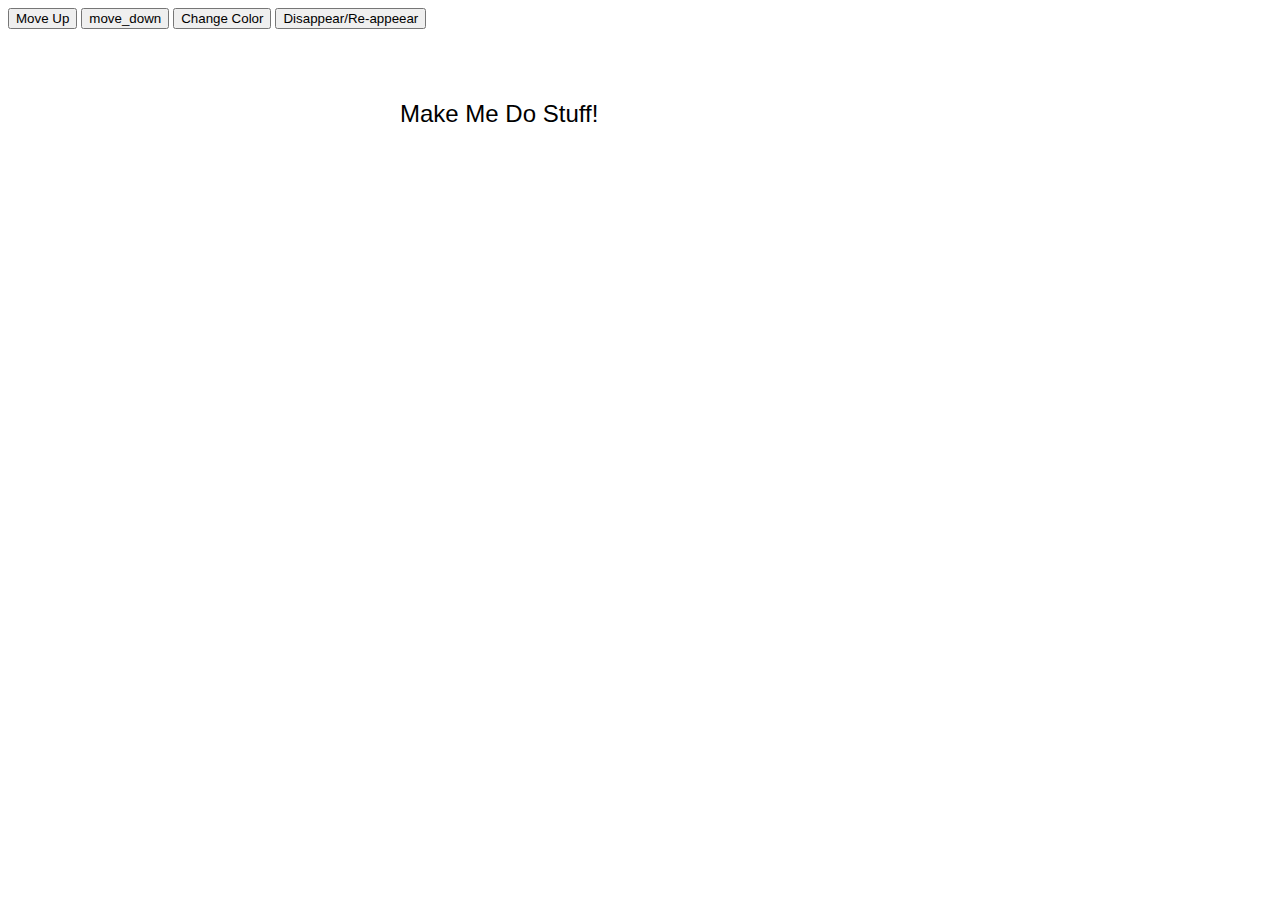
<file: 第一章/index.html>
<!DOCTYPE html>
<html>
<head>
<meta charset="utf-8">
<meta http-equiv="X-UA-Compatible" content="IE=edge,chrome=1">
<title>Examples</title>
<meta name="description" content="">
<meta name="keywords" content="">
<link href="" rel="stylesheet">
</head>
<style>
	#change_me{
		position: absolute;
		top: 100px;
		left: 400px;
		font: 24px arial;
	}
	#move_up #move_down #color #disappear{
		padding: 5px;
	}
</style>
<script src="scripts/jquery-1.6.2.min.js"></script>
<body>
    <button id="move_up">Move Up</button>
    <button id="move_down">move_down</button>
    <button id="color">Change Color</button>
    <button id="disappear">Disappear/Re-appeear</button>

    <div id="change_me">Make Me Do Stuff!</div>
    <script>
    	$(document).ready(function(){
    		$("#move_up").click(function(){
    			$("#change_me").animate({top:30},200);
    		});
    		$("#move_down").click(function(){
    			$("#change_me").animate({top:500},2000);
    		});
    		$("#color").click(function(){
    			$("#change_me").css("color","purple");
    		});
    		$("#disappear").click(function(){
    			$("#change_me").toggle("slow");
    		});
    	});
    </script>
</body>

</html>
</file>
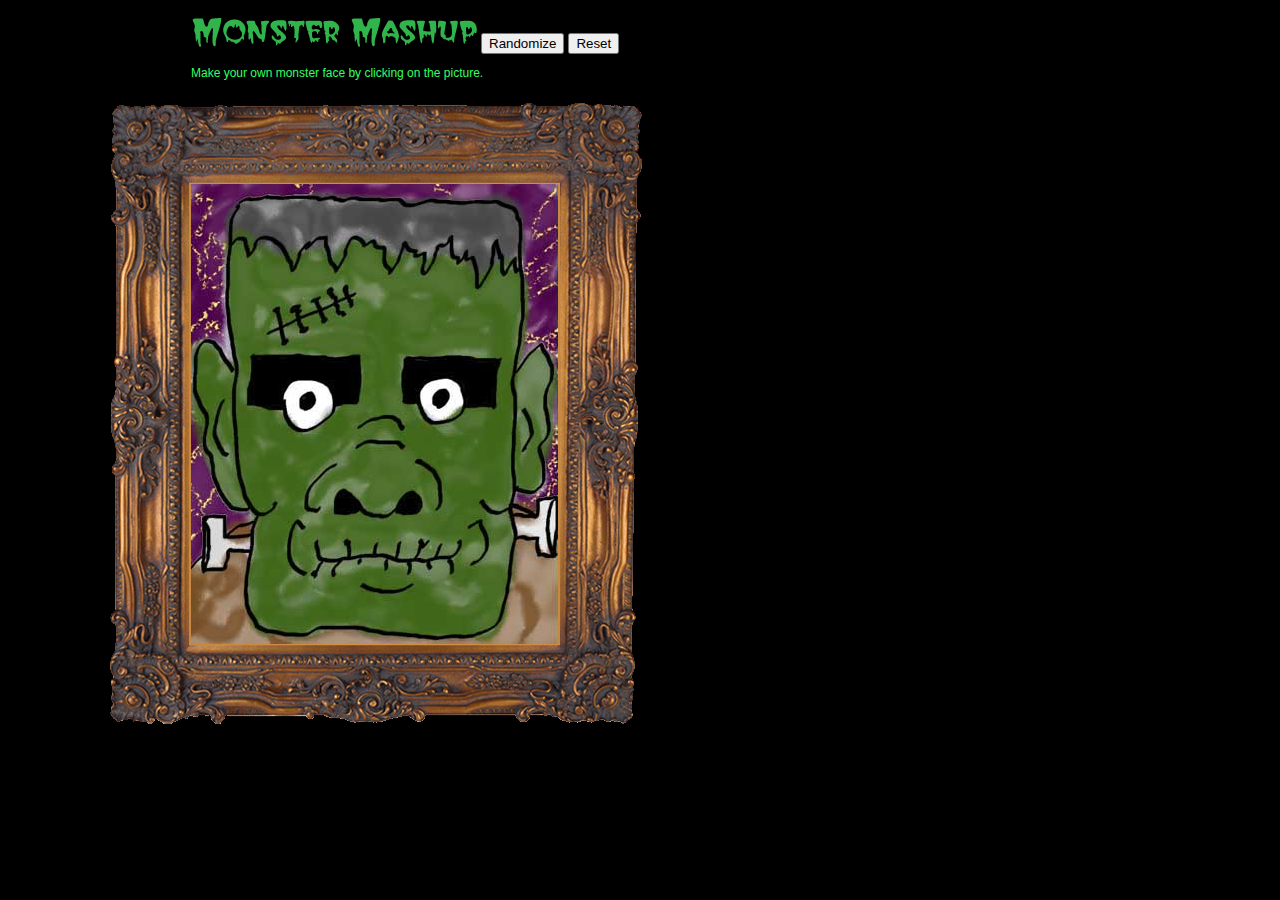
<file: 第七章/index.html>
<!DOCTYPE html>
<html>
	<head>
		<title>Monster Mash</title>
		<link href="styles/my_style.css" rel="stylesheet">
	</head>
	<body>
		<header id="top">
			<img src="images/Monster_Mashup.png" />
			<button id="btnRandom">Randomize</button>
			<button id="btnReset">Reset</button>
			<p>Make your own monster face by clicking on the picture.</p>
		</header>
		<div id="container">
			<img class="lightning" id="lightning1" src='images/lightning-01.jpg' />
			<img class="lightning" id="lightning2" src='images/lightning-02.jpg' />
			<img class="lightning" id="lightning3" src='images/lightning-03.jpg' />
			<div id="frame">
				<div id="pic_box">
					<div id="head" class="face"><img src="images/headsstrip.jpg"></div>
					<div id="eyes" class="face"><img src="images/eyesstrip.jpg"></div>
					<div id="nose" class="face"><img src="images/nosesstrip.jpg"></div>
					<div id="mouth" class="face"><img src="images/mouthsstrip.jpg"></div>
				</div>
			</div>
		</div>
		<script type="text/javascript" src="scripts/jquery-1.6.2.min.js"></script>
		<script type="text/javascript" src="scripts/my_scripts.js"></script>
	</body>
</html>
</file>
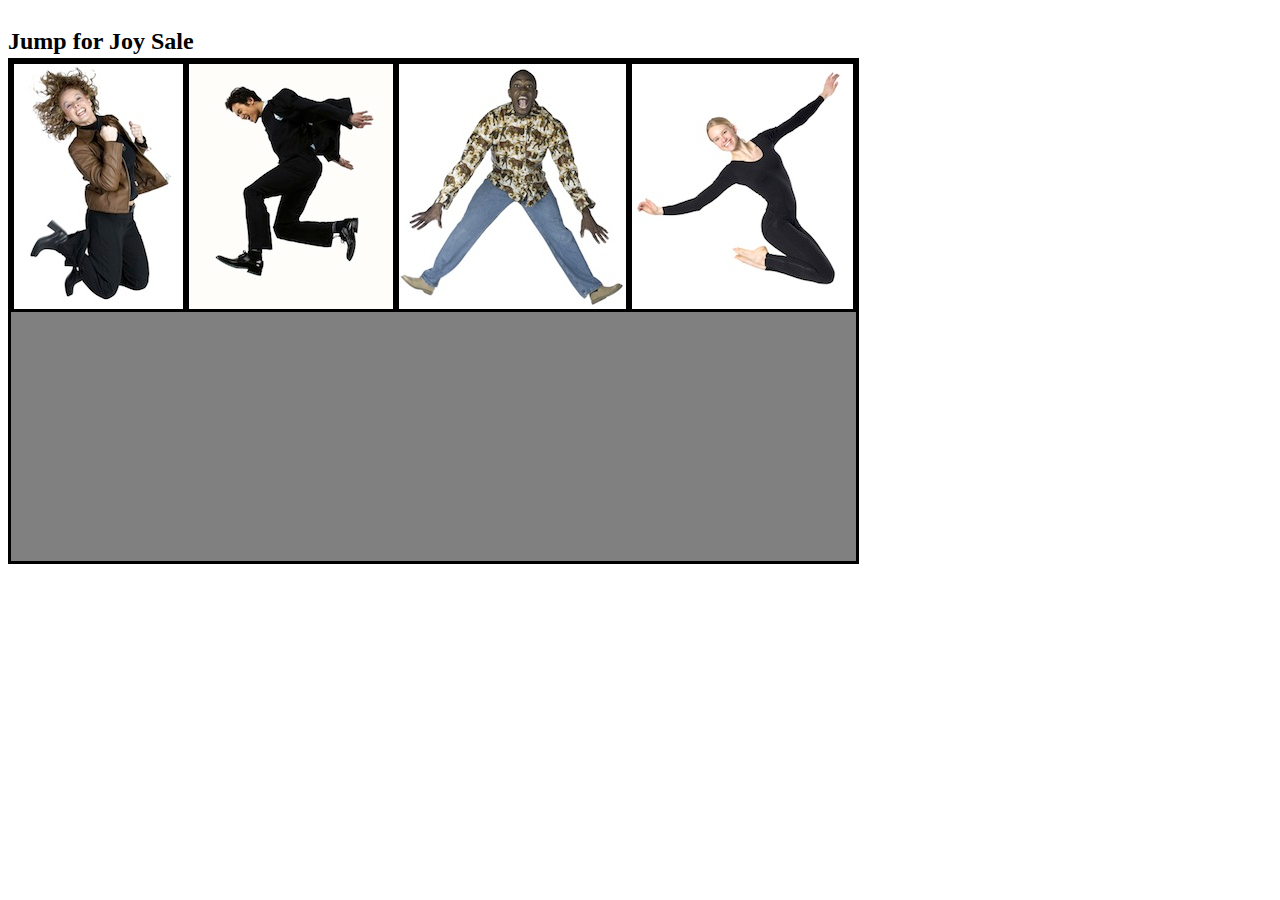
<file: 第三章/index.html>
<!DOCTYPE html>
<html>
	<head> 
		<title>Jump for Joy</title> 
		<link href="styles/my_style.css" rel="stylesheet" >
	</head> 
	<body> 
		<div id="header">
			<h2>Jump for Joy Sale</h2>
		</div>
		<div id="main">
			<div class="guess_box"><img src="images/jump1.jpg"/></div>
			<div class="guess_box"><img src="images/jump2.jpg"/></div>
			<div class="guess_box"><img src="images/jump3.jpg"/></div>
			<div class="guess_box"><img src="images/jump4.jpg"/></div>
			<span id="result"></span>
		</div>
		<script src="scripts/jquery-1.6.2.min.js"></script>
		<script src="scripts/my_scripts.js"></script>
	</body>
</html>
</file>
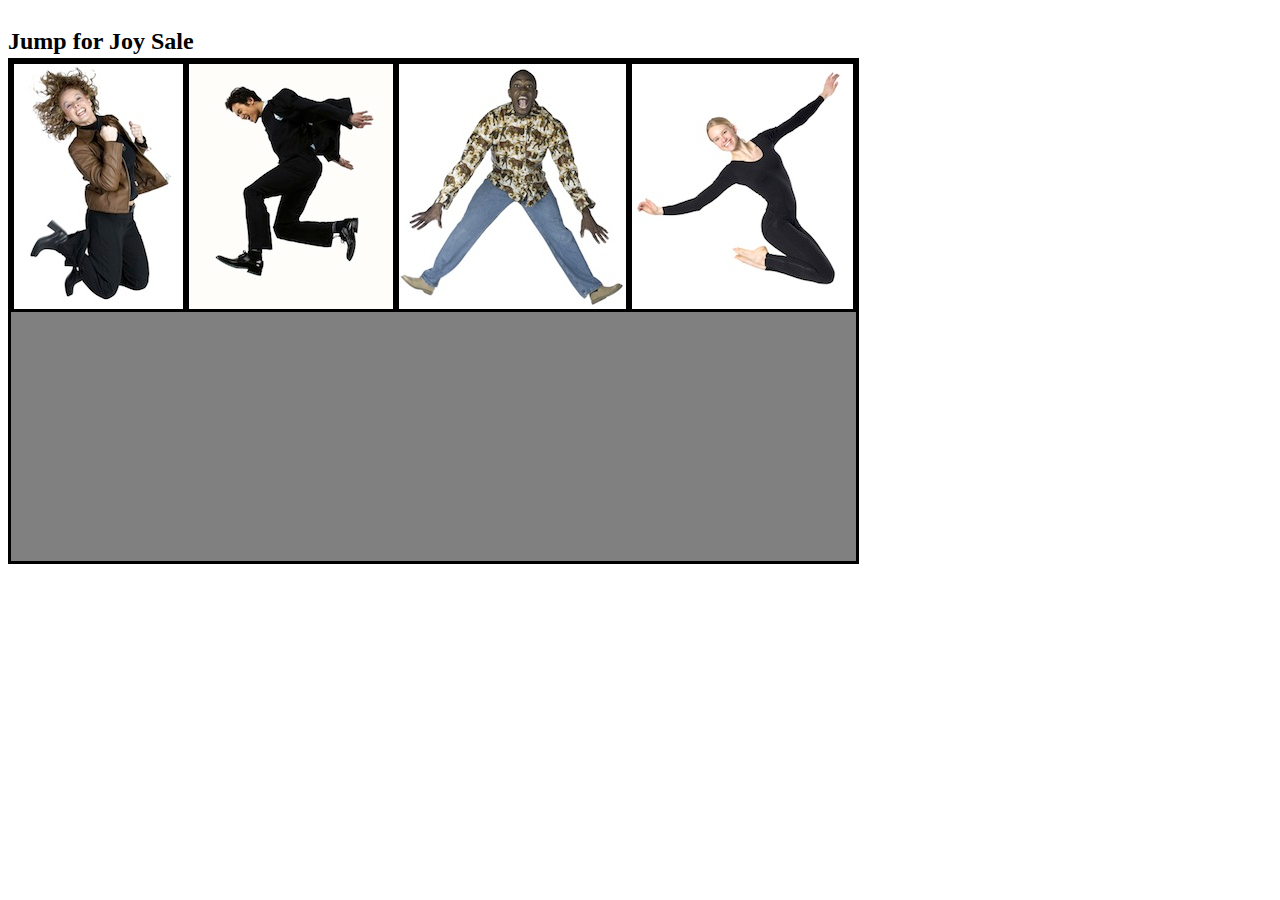
<file: 第二章/index.html>
<!DOCTYPE html>
<html>
	<head> 
		<title>Jump for Joy</title> 
		<link href="styles/my_style.css" rel="stylesheet">
	</head> 
	<body> 
		<div id="header">
			<h2>Jump for Joy Sale</h2>
		</div>
		<div id="main">
			<div class="guess_box"><img src="images/jump1.jpg"/></div>
			<div class="guess_box"><img src="images/jump2.jpg"/></div>
			<div class="guess_box"><img src="images/jump3.jpg"/></div>
			<div class="guess_box"><img src="images/jump4.jpg"/></div>
		</div>
		<script src="scripts/jquery-1.6.2.min.js"></script>
		<script>
			$(document).ready(function() {//保证页面可以交互
				$(".guess_box").click(function() {//点击事件
					$(".guess_box p").remove();//点击的时候删除上一个P标签
					var discount=Math.floor(Math.random()*5)+5;
					var discount_msg="<p>Your Disount is"+discount+"%</p>"
					alert("discount");
					$(this).append(discount_msg);
				});
			});
		</script>
	</body>
</html>
</file>
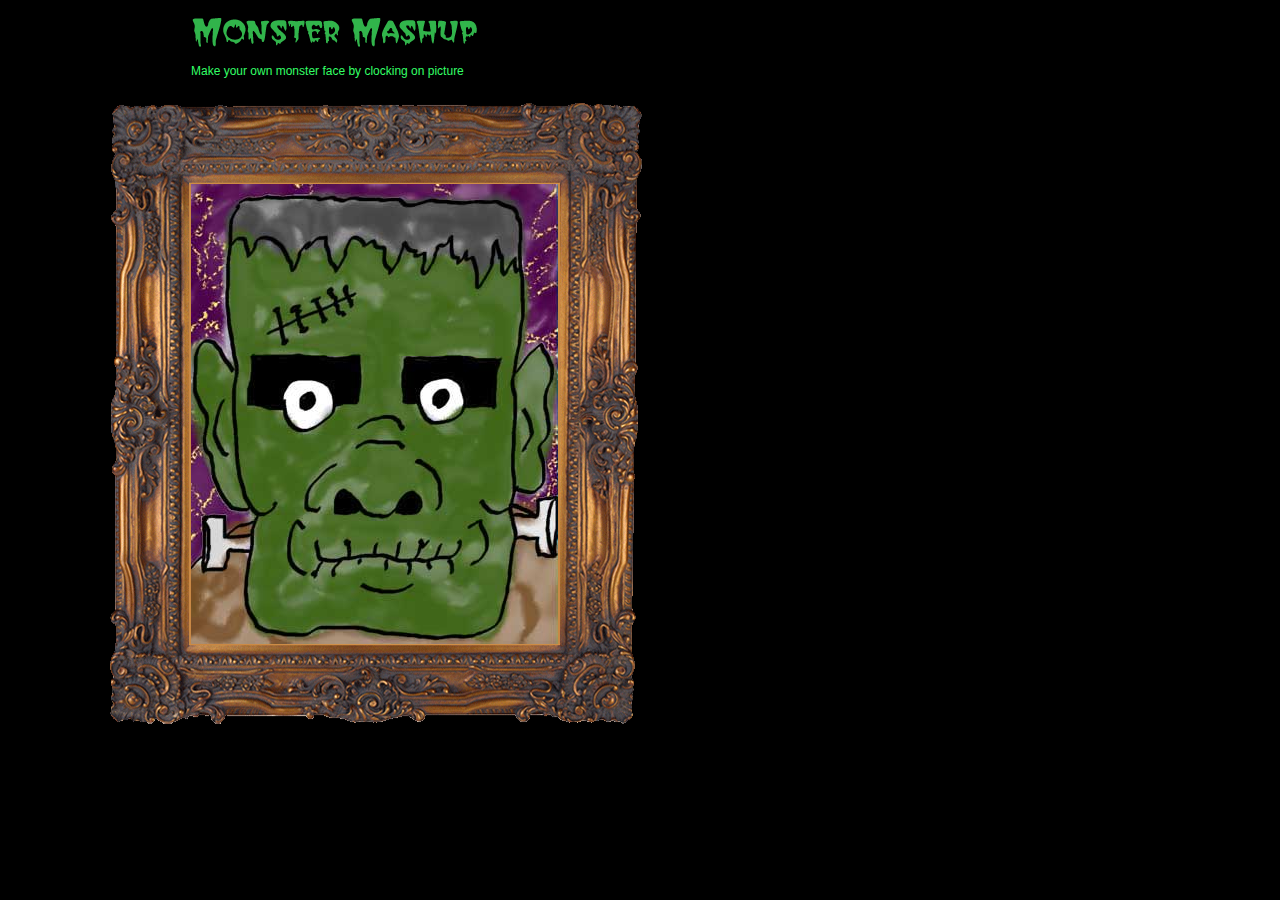
<file: 第五章/index.html>
<!DOCTYPE html>
<html>
	<head>
		<title></title> 
		<link type="text/css" href="styles/my_style.css" rel="stylesheet" />
	</head>
	<body> 
		<header id="top"><img src="images/Monster_Mashup.png" alt="">
		<p>Make your own monster face by clocking on picture</p>
		</header>
		<div id="container">
			<img src="images/lightning-01.jpg" alt="" class="lightning" id="lightning1">
			<img src="images/lightning-02.jpg" alt="" class="lightning" id="lightning2">
			<img src="images/lightning-03.jpg" alt="" class="lightning" id="lightning3">
		<div id="frame">
			<div id="pic_box">
				<div id="head" class="face"><img src="images/headsstrip.jpg" alt=""></div>
				<div id="eyes" class="face"><img src="images/eyesstrip.jpg" alt=""></div>
				<div id="nose" class="face"><img src="images/nosesstrip.jpg" alt=""></div>
				<div id="mouth" class="face"><img src="images/mouthsstrip.jpg" alt=""></div>
			</div>
		</div>
	</div>
		<script src="scripts/jquery-1.6.2.min.js"></script>
		<script src="scripts/my_scripts.js"></script>
	</body>
</html>
</file>
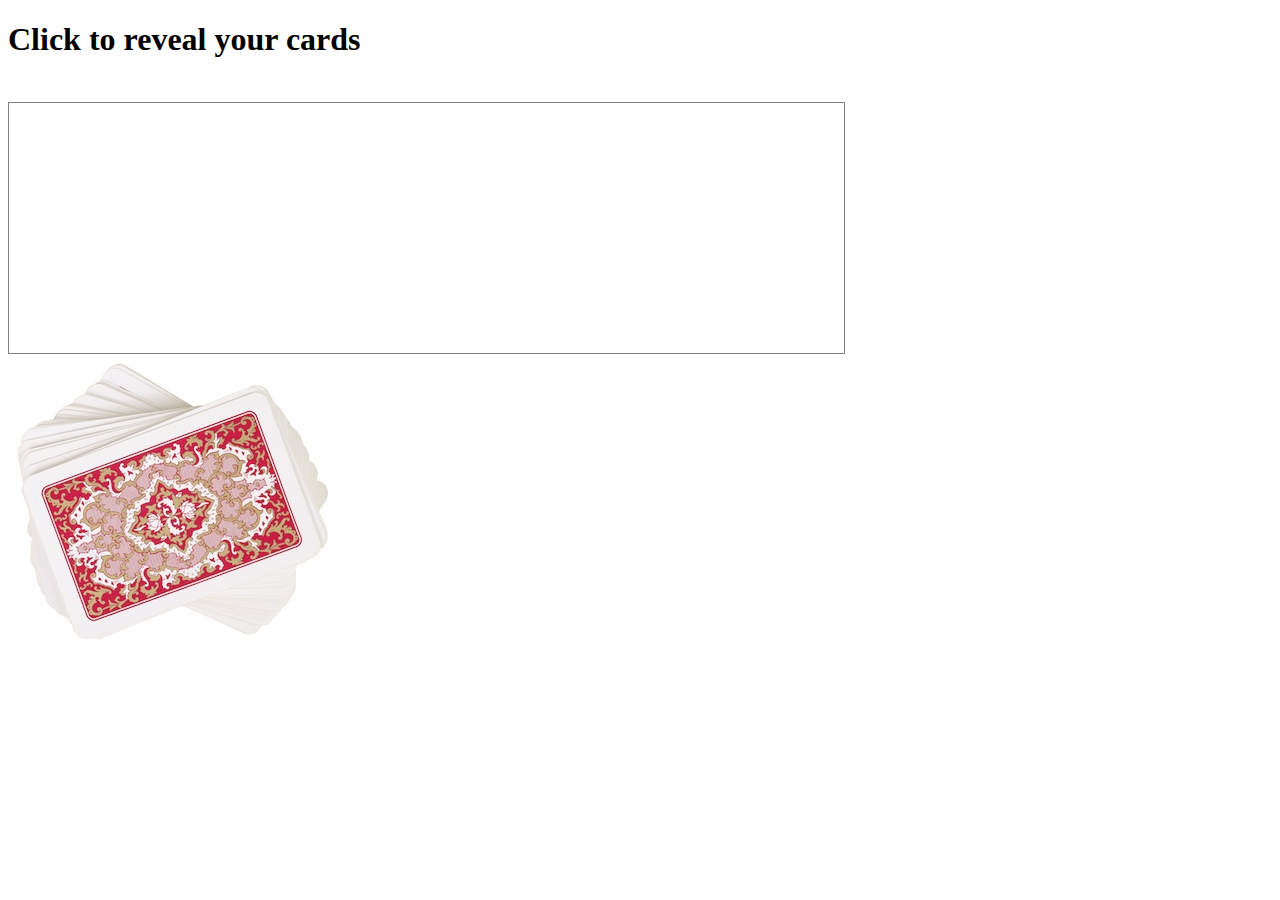
<file: 第六章/index.html>
<!DOCTYPE html> 
<html> 
	<head> 
		<title>Head First Black Jack</title> 
		<link href="styles/my_style.css" rel="stylesheet">
	</head> 
	<body>
		<div id="main">
			<h1>Click to reveal your cards</h1>
			<h3 id="hdrTotal"></h3><h3 id="hdrResult"></h3>
			<div id="my_hand">
			</div>
			<div id="result"><img  id="imgResult"></div>
			<div id="controls">
				<div id="btnDeal">
					<img src="images/deck_small.jpg">
				</div>
				<div id="btnHit">
					<img src="images/deck_small.jpg" alt="">
				</div>
				<div id="btnStick">
					<img src="images/stick_small.jpg" alt="">
				</div>
				<div id="btnRestart">
					<img src="images/restart_small.jpg">
				</div>
			</div>
		</div>
		<script src="scripts/jquery-1.6.2.min.js"></script>
		<script src="scripts/my_scripts.js"></script>
	</body>
</html>
</file>
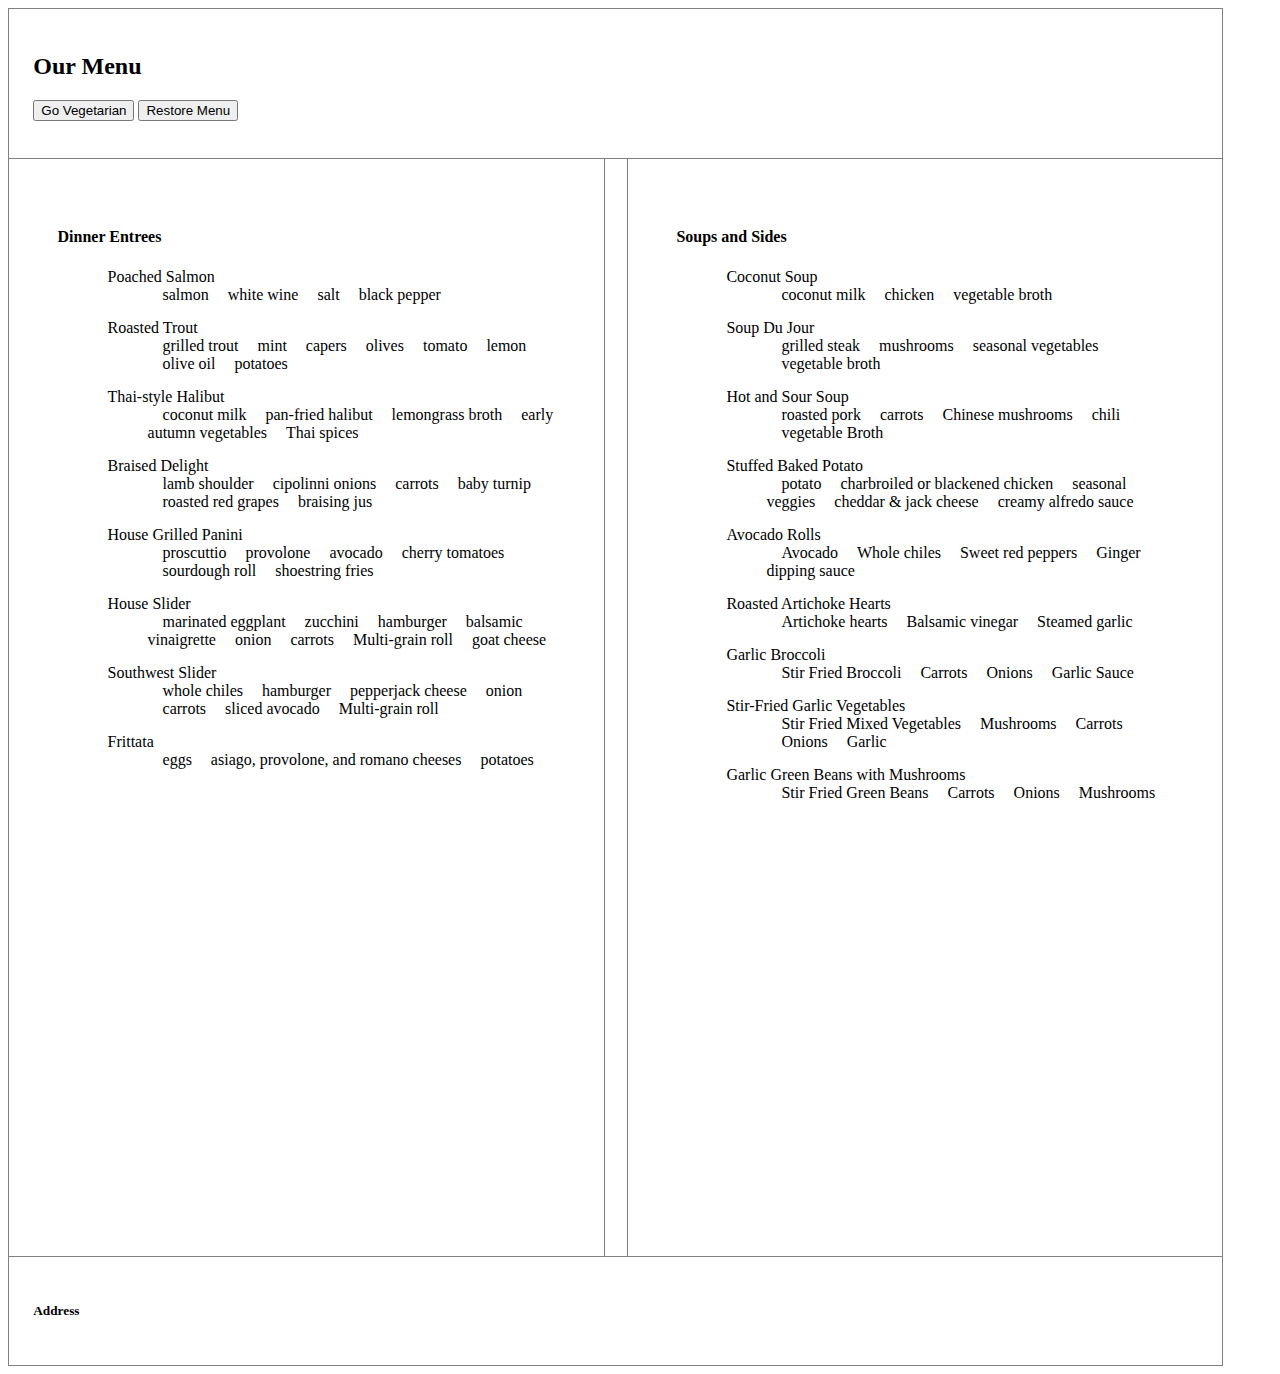
<file: 第四章/index.html>
<!DOCTYPE html>
<html>
	<head>
		<title>Our Menu</title> 
		<link type="text/css" href="styles/my_style.css" rel="stylesheet" />
	</head>
	<body>
		<div class="menu_wrapper">
			<header class="topper">
				<h2>Our Menu</h2>
				<nav>
					<button id="vegOn">Go Vegetarian</button>
					<button id="restoreMe">Restore Menu</button>
				</nav>
			</header>
			<div class="left_col">
				<h4>Dinner Entrees</h4>
				<ul class="menu_entrees">		
					<li>Poached Salmon
						<ul class="menu_list">
							<li class="fish">salmon</li>
							<li>white wine</li>
							<li>salt</li>
							<li>black pepper </li>
						</ul>
					</li>
					<li>Roasted Trout
						<ul class="menu_list">
							<li class="fish">grilled trout</li>
							<li>mint</li>
							<li>capers</li>
							<li>olives</li>
							<li>tomato</li>
							<li>lemon</li>
							<li>olive oil</li>
							<li>potatoes </li>
						</ul>
					</li>
					<li>Thai-style Halibut
						<ul class="menu_list">
							<li>coconut milk</li>
							<li class="fish">pan-fried halibut</li>
							<li>lemongrass broth</li>
							<li>early autumn vegetables</li>
							<li>Thai spices </li>
						</ul>
					</li>
					<li>Braised Delight
						<ul class="menu_list">
							<li class="meat">lamb shoulder</li>
							<li class="veg_leaf">cipolinni onions</li>
							<li>carrots</li>
							<li>baby turnip</li>
							<li>roasted red grapes</li>
							<li>braising jus</li>
						</ul>
					</li>
					<li>House Grilled Panini
						<ul class="menu_list">
							<li class="meat">proscuttio</li>
							<li>provolone</li>
							<li>avocado</li>
							<li>cherry tomatoes</li>
							<li>sourdough roll</li>
							<li>shoestring fries </li>
						</ul>
					</li>
					<li>House Slider
						<ul class="menu_list">
							<li>marinated eggplant</li>
							<li>zucchini</li>
							<li class="hamburger">hamburger</li>
							<li>balsamic vinaigrette</li>
							<li>onion</li>
							<li>carrots</li>
							<li>Multi-grain roll</li>
							<li>goat cheese</li>
						</ul>
					</li>
					<li>Southwest Slider
						<ul class="menu_list">
							<li>whole chiles</li>
							<li class="hamburger">hamburger</li>
							<li>pepperjack cheese</li>
							<li>onion</li>
							<li>carrots</li>
							<li>sliced avocado</li>
							<li>Multi-grain roll</li>
						</ul>
					</li>
					<li>Frittata
						<ul class="menu_list">
							<li class="meat">eggs</li>
							<li>asiago, provolone, and romano cheeses</li>
							<li>potatoes </li>
						</ul>
					</li>
				</ul>
			</div>
	 
			<div class="right_col">
				<h4>Soups and Sides</h4>
				<ul class="menu_entrees">
					<li>Coconut Soup
						<ul class="menu_list">
							<li>coconut milk</li>
							<li class="meat">chicken</li>
							<li>vegetable broth</li>
						</ul>
					</li>
					<li>Soup Du Jour
						<ul class="menu_list">
							<li class="meat">grilled steak</li>
							<li>mushrooms</li>
							<li>seasonal vegetables</li>
							<li>vegetable broth </li>
						</ul>
					</li>
					<li>Hot and Sour Soup
						<ul class="menu_list">
							<li class="meat">roasted pork</li>
							<li>carrots</li>
							<li>Chinese mushrooms</li>
							<li>chili</li>
							<li>vegetable Broth </li>
						</ul>
					</li>
					<li>Stuffed Baked Potato
						<ul class="menu_list">
							<li>potato</li>
							<li class="meat">charbroiled or blackened chicken</li>
							<li>seasonal veggies</li>
							<li>cheddar &amp; jack cheese</li>
							<li>creamy alfredo sauce</li>
						</ul>
					</li>
					<li>Avocado Rolls
						<ul class="menu_list">
							<li> Avocado</li>
							<li>Whole chiles</li>
							<li>Sweet red peppers</li>
							<li>Ginger dipping sauce</li>
						</ul>
					</li>
					<li>Roasted Artichoke Hearts
						<ul class="menu_list">
							<li>Artichoke hearts</li>
							<li>Balsamic vinegar</li>
							<li>Steamed garlic</li>
						</ul>
					</li>
					<li>Garlic Broccoli
						<ul class="menu_list">
							<li>Stir Fried Broccoli</li>
							<li>Carrots</li>
							<li>Onions</li>
							<li>Garlic Sauce </li>
						</ul>
					</li>
					<li>Stir-Fried Garlic Vegetables
						<ul class="menu_list">
							<li>Stir Fried Mixed Vegetables</li>
							<li>Mushrooms</li>
							<li>Carrots</li>
							<li>Onions</li>
							<li>Garlic </li>
						</ul>
					</li>
					<li>Garlic Green Beans with Mushrooms
						<ul class="menu_list">
							<li>Stir Fried Green Beans</li>
							<li>Carrots</li>
							<li>Onions</li>
							<li>Mushrooms </li>
						</ul>
					</li>
				</ul>
			</div>
			<footer class="bottom">
				<h5>Address</h5>
			</footer>
		</div> 
		<script src="scripts/jquery-1.6.2.min.js"></script>
		<script src="scripts/my_scripts.js"></script>
	</body>
</html>
</file>
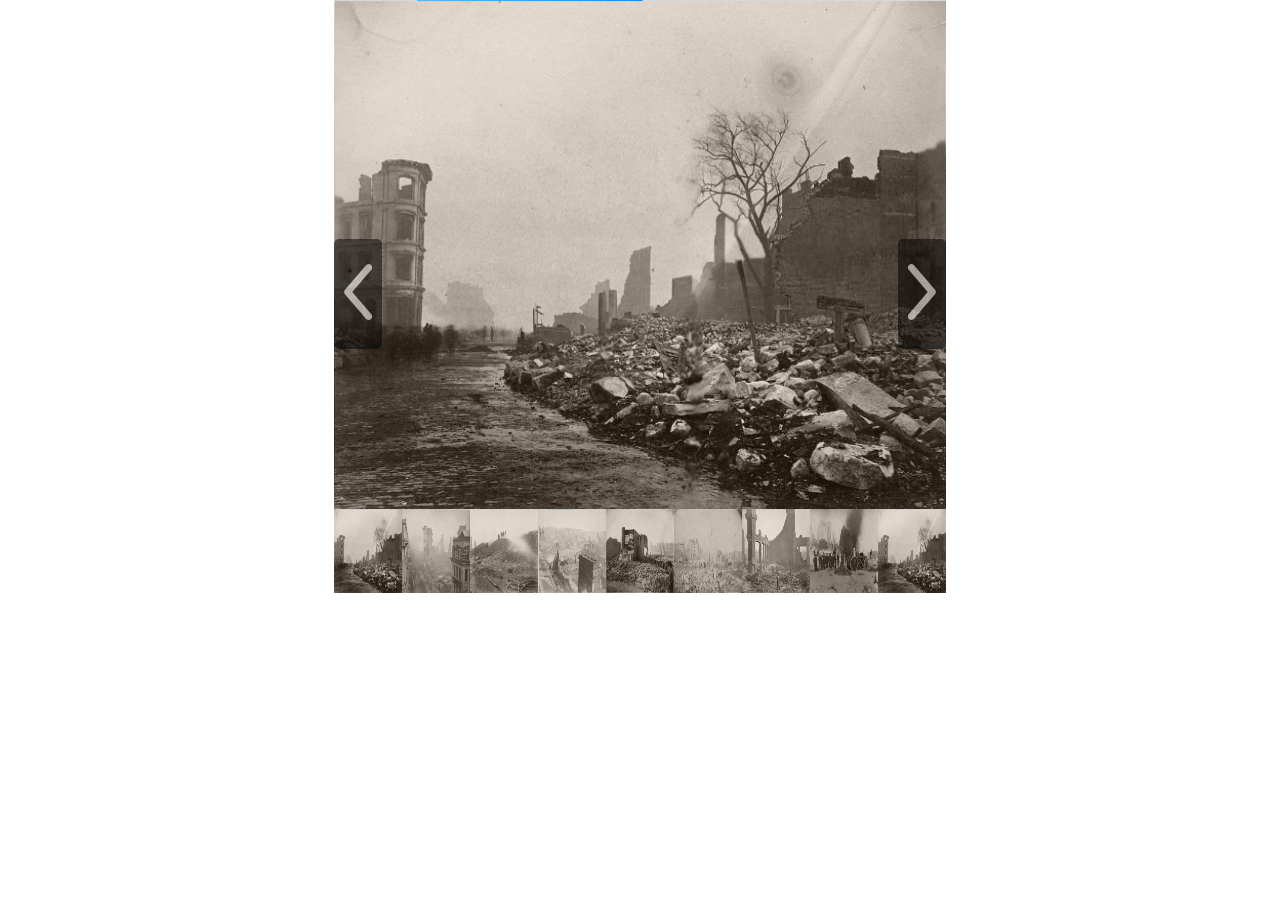
<file: Jquey练习/多图播放(没实现)/index.html>
<!DOCTYPE html>
<html>
<head>
<meta charset="utf-8">
<meta http-equiv="X-UA-Compatible" content="IE=edge,chrome=1">
<title>Examples</title>
<meta name="description" content="">
<meta name="keywords" content="">
<link href="styles/my_style.css" rel="stylesheet">
</head>
</style>
<body>
    <div id="box">
    	<div id="center">
    		 <ul class="center-img">
    			<li>
    		<img src="images/1872年波士顿大火 1.png" alt="" width="612px" height="510px">
    		</li>
    			<li>
    		<img src="images/1872年波士顿大火 2.png" alt="" width="612px" height="510px">
    		</li>
    			<li>
    		<img src="images/1872年波士顿大火 3.png" alt="" width="612px" height="510px">
    		</li>
    			<li>
    		<img src="images/1872年波士顿大火 4.png" alt="" width="612px" height="510px">
    		</li>
    			<li>
    		<img src="images/1872年波士顿大火 5.png" alt="" width="612px" height="510px">
    		</li>
    			<li>
    		<img src="images/1872年波士顿大火 6.png" alt="" width="612px" height="510px">
    		</li>
    			<li>
    		<img src="images/1872年波士顿大火 7.png" alt="" width="612px" height="510px">
    		</li>
    			<li>
    		<img src="images/1872年波士顿大火 8.png" alt="" width="612px" height="510px">
    		</li>
    			<li>
    		<img src="images/1872年波士顿大火 9.png" alt="" width="612px" height="510px">
    		</li> 
    		</ul>
    	</div>
    	<div id="bottom">
    		<ul class="bottom-img">
    			<li>
    		<img src="images/1872年波士顿大火 1.png" alt="" height="84px" width="68px" class="img1">
    		</li>
    		<li>
    		<img src="images/1872年波士顿大火 2.png" alt="" height="84px" width="68px"  class="img2">
    		</li>
    		<li>
    		<img src="images/1872年波士顿大火 3.png" alt="" height="84px" width="68px"  class="img3">
    		</li>
    		<li>
    		<img src="images/1872年波士顿大火 4.png" alt="" height="84px" width="68px"  class="img4">
    		</li>
    		<li>
    		<img src="images/1872年波士顿大火 5.png"" alt="" height="84px" width="68px"  class="img5">
    		</li>
    		<li>
    		<img src="images/1872年波士顿大火 6.png"" alt="" height="84px" width="68px" class="img6">
    		</li>
    		<li>
    		<img src="images/1872年波士顿大火 7.png" alt="" height="84px" width="68px"  class="img7">
    		</li>
    		<li>
    		<img src="images/1872年波士顿大火 8.png" alt="" height="84px" width="68px"  class="img8">
    		</li>
    		<li>
    		<img src="images/1872年波士顿大火 9.png" alt="" height="84px" width="68px" class="img9">
    		</li>
    	</ul>
    	<div class="nexImg">
        <img src="images/nexImg.png" />
    </div>
    <div class="preImg">
        <img src="images/preImg.png" />
    </div>
    	</div>
    </div>
    <script src="scripts/jquery-1.6.2.min.js"></script>
    <script src="scripts/my_script.js"></script>
</body>
</html>
</file>
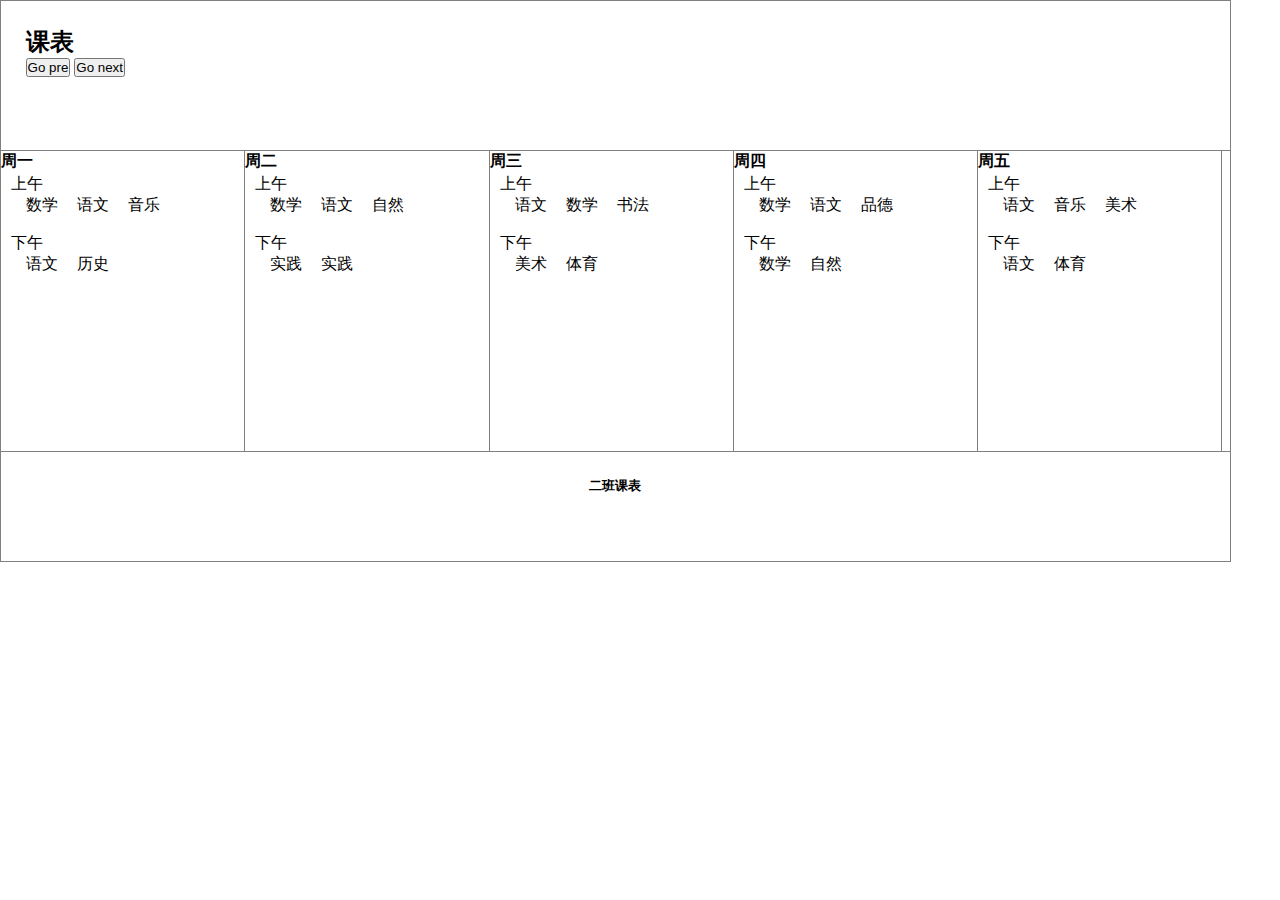
<file: Jquey练习/课表/index.html>
<!DOCTYPE html>
<html>
	<head>
		<title>Our Menu</title> 
		<link type="text/css" href="styles/my_style.css" rel="stylesheet" />
	</head>
	<body>
		<div class="menu_wrapper">
			<header class="topper">
				<h2>课表</h2>
				<nav>
					<button id="vegOn">Go pre</button>
					<button id="restoreMe">Go next</button>
				</nav>
			</header>
			<div class="left_col">
				<h4>周一</h4>
				<ul class="menu_entrees">		
					<li>上午
						<ul class="menu_list">
							<li >数学</li>
							<li>语文</li>
							<li class="fish">音乐</li>
						</ul>
					</li>
					<ul class="menu_entrees">		
					<li>下午
						<ul class="menu_list">
							<li>语文</li>
							<li>历史</li>
						</ul>
					</li>
					</div>
			<div class="second_col">
				<h4>周二</h4>
				<ul class="menu_entrees">		
					<li>上午
						<ul class="menu_list">
							<li>数学</li>
							<li>语文</li>
							<li class="hamburger">自然</li>
						</ul>
					</li>
					<ul class="menu_entrees">		
					<li>下午
						<ul class="menu_list">
							<li class="meat">实践</li>
							<li class="meat">实践</li>
						</ul>
					</li>
					</div>
			<div class="three_col">
				<h4>周三</h4>
				<ul class="menu_entrees">		
					<li>上午
						<ul class="menu_list">
							<li>语文</li>
							<li>数学</li>
							<li class="fish">书法</li>
						</ul>
					</li>
					<ul class="menu_entrees">		
					<li>下午
						<ul class="menu_list">
							<li class="fish">美术</li>
							<li>体育</li>
						</ul>
					</li>
					</div>
			<div class="four_col">
				<h4>周四</h4>
				<ul class="menu_entrees">		
					<li>上午
						<ul class="menu_list">
							<li>数学</li>
							<li>语文</li>
							<li>品德</li>
						</ul>
					</li>
					<ul class="menu_entrees">		
					<li>下午
						<ul class="menu_list">
							<li>数学</li>
							<li class="hamburger">自然</li>
						</ul>
					</li>
					</div>
			<div class="five_col">
				<h4>周五</h4>
				<ul class="menu_entrees">		
					<li>上午
						<ul class="menu_list">
							<li>语文</li>
							<li class="fish">音乐</li>
							<li class="fish">美术</li>
						</ul>
					</li>
					<ul class="menu_entrees">		
					<li>下午
						<ul class="menu_list">
							<li>语文</li>
							<li>体育</li>
						</ul>
					</li>
					</div>
			<footer class="bottom">
				<h5>二班课表</h5>
			</footer>
		</div> 
		<script src="scripts/jquery-1.6.2.min.js"></script>
		<script src="scripts/my_scripts.js"></script>
	</body>
</html>
</file>
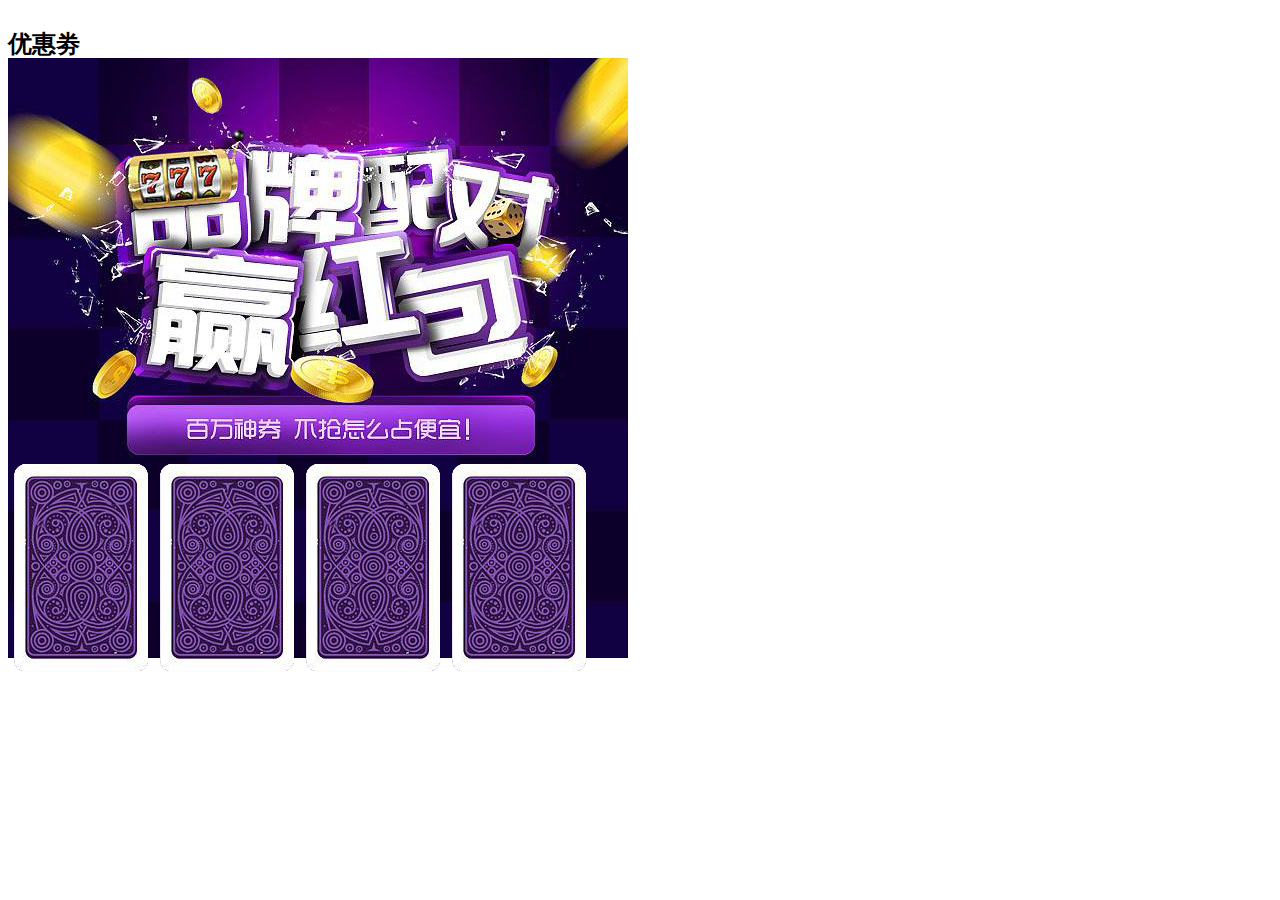
<file: Jquey练习/随机优惠卷/index.html>
<!DOCTYPE html>
<html>
	<head> 
		<title>Jump for Joy</title> 
		<link href="styles/my_style.css" rel="stylesheet">
	</head> 
	<body> 
		<div id="header">
			<h2>优惠劵</h2>
		</div>
		<div id="main">
			<div class="guess_box1"><img src="images/素材2.png"/></div>
			<div class="guess_box2"><img src="images/素材2.png"/></div>
			<div class="guess_box3"><img src="images/素材2.png"/></div>
			<div class="guess_box4"><img src="images/素材2.png"/></div>
		</div>
		<div id="Img">
		<div class="img1"><img src="images/参考2.png"></div>
		<div class="img2"><img src="images/素材1.png"></div>
		<div class="img3"><img src="images/素材1.png"></div>
		<div class="img4"><img src="images/素材1.png"></div>
		</div>
		<script src="scripts/jquery-1.6.2.min.js"></script>
		<script>
			$(document).ready(function() {//保证页面可以交互
				$(".guess_box1").click(function() {//点击事件
					alert("恭喜你获3折扣");
					$(".img1").toggle();
				});
				$(".guess_box2").click(function() {//点击事件
					$(".img2").toggle();
				});
				$(".guess_box3").click(function() {//点击事件
					alert("很遗憾没有折扣");
					$(".img3").toggle();
				});
				$(".guess_box4").click(function() {//点击事件
					alert("很遗憾没有折扣");
					$(".img4").toggle();
				});
			});
		</script>
	</body>
</html>
</file>
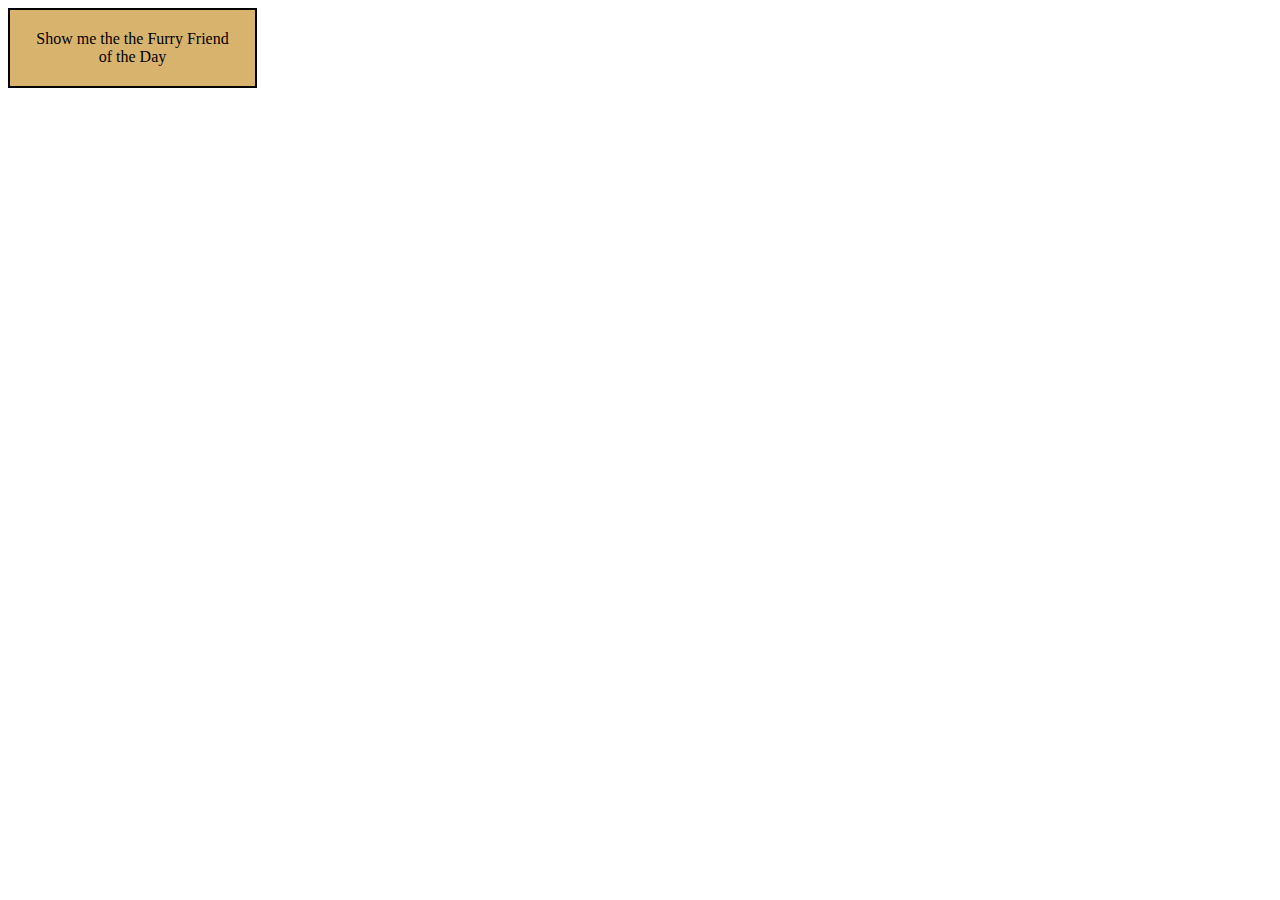
<file: 第一章/index2.html>
<!DOCTYPE html>
<html>
	<head>
		<title>Furry Friends Campaign</title>
		<link rel="stylesheet" type="text/css" href="styles/my_style.css">
	</head>
	<body>
		<div id="clickMe">Show me the the Furry Friend of the Day</div>
		<div id="picframe">
			<img src="images/dog.jpg">
		</div>
		<script src="scripts/jquery-1.6.2.min.js"></script>
		<script>
			$(document).ready(function(){
				$("#clickMe").click(function() {
					$("img").fadeIn(1000);
					$("#picframe").slideToggle("slow");
				});
			});
		</script>
	</body>
</html>
</file>
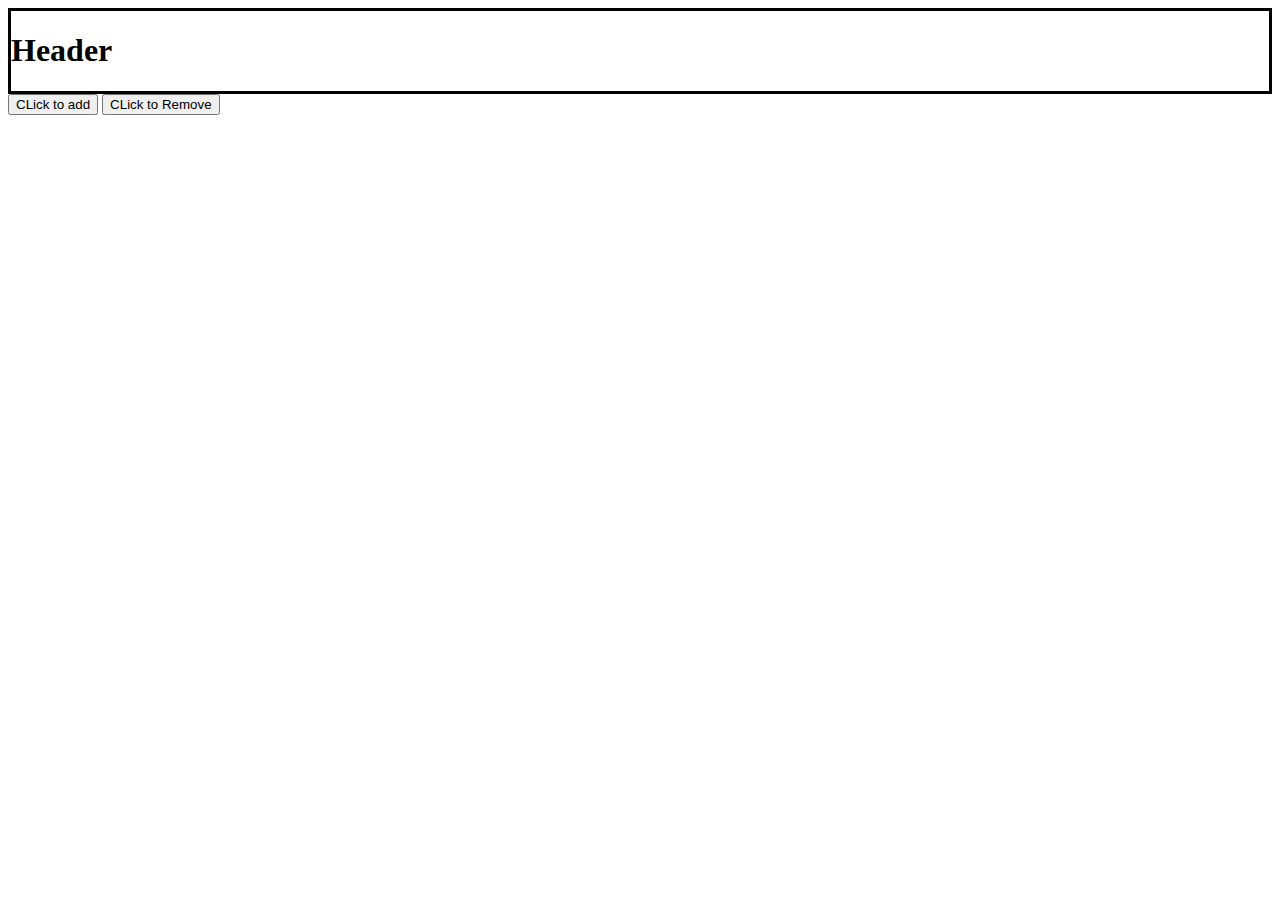
<file: 第三章/class_test.html>
<!DOCTYPE html>
<html>
<head>
<meta charset="utf-8">
<meta http-equiv="X-UA-Compatible" content="IE=edge,chrome=1">
<title>Examples</title>
<meta name="description" content="">
<meta name="keywords" content="">
<link href="styles/test.style.css" rel="stylesheet">
</head>
<body>
    <div id="header" class="no_hover"><h1>Header</h1></div>
    <button type="button" id="btn1">CLick to add</button>
     <button type="button" id="btn2">CLick to Remove</button>
     <script src="scripts/jquery-1.6.2.min.js"></script>
     <script src="scripts/my_test_scripts.js"></script>

</body>
</html>
</file>
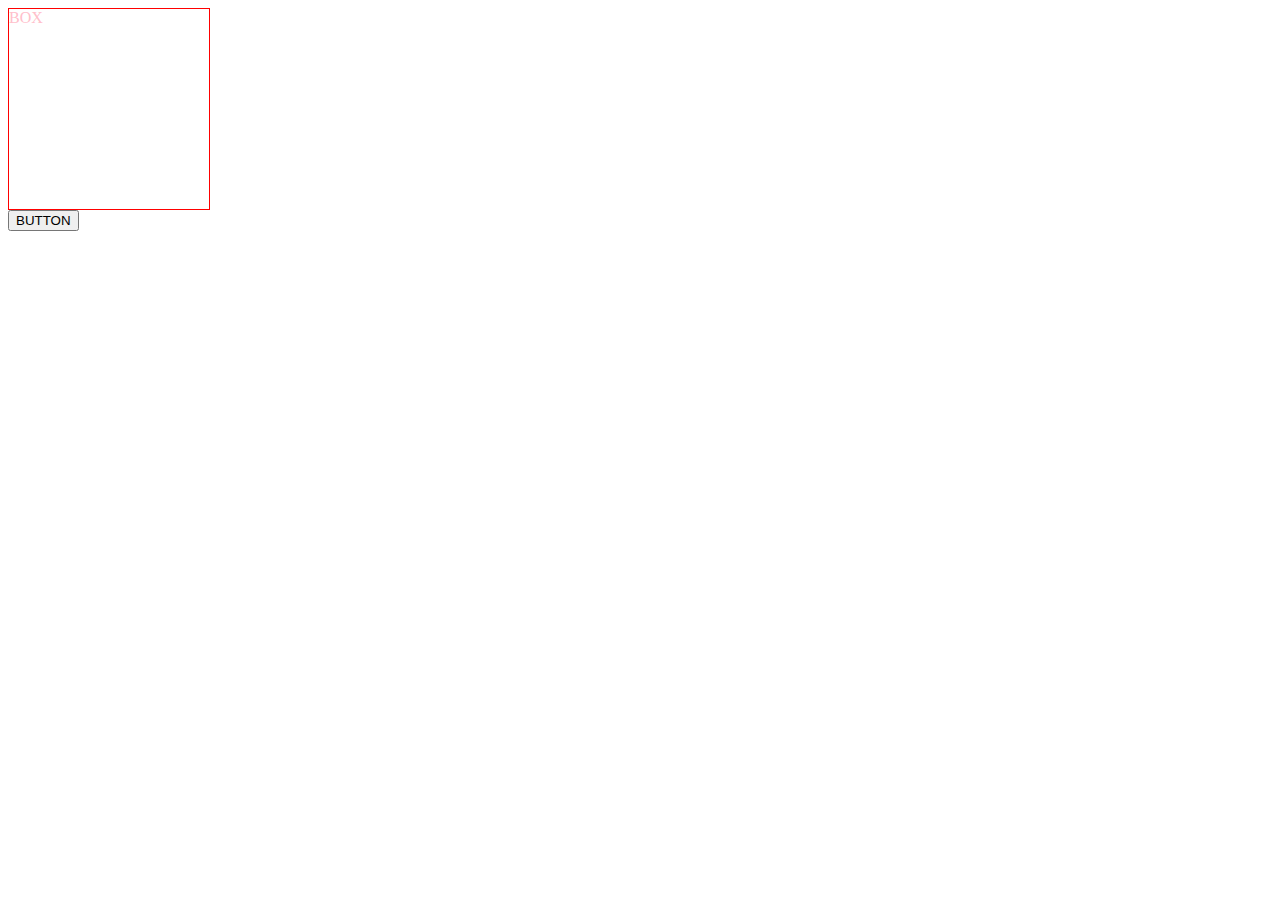
<file: 第四章/1.html>
<!DOCTYPE html>
<html>
<head>
<meta charset="utf-8">
<meta http-equiv="X-UA-Compatible" content="IE=edge,chrome=1">
<title>Examples</title>
<meta name="description" content="">
<meta name="keywords" content="">
<link href="" rel="stylesheet">
<script src="scripts/jquery-1.6.2.min.js"></script>
<style>
	#box{
		height: 200px;
		width: 200px;
		border: 1px solid red;
		color: pink;
	}
</style>
</head>
<body>
    <div id="box">BOX</div>
    <button class="btn">BUTTON</button>
</body>
<script>
	$("button.btn").click(function(){
		$("div#box").css("color","purple");
	})
</script>
</html>
</file>
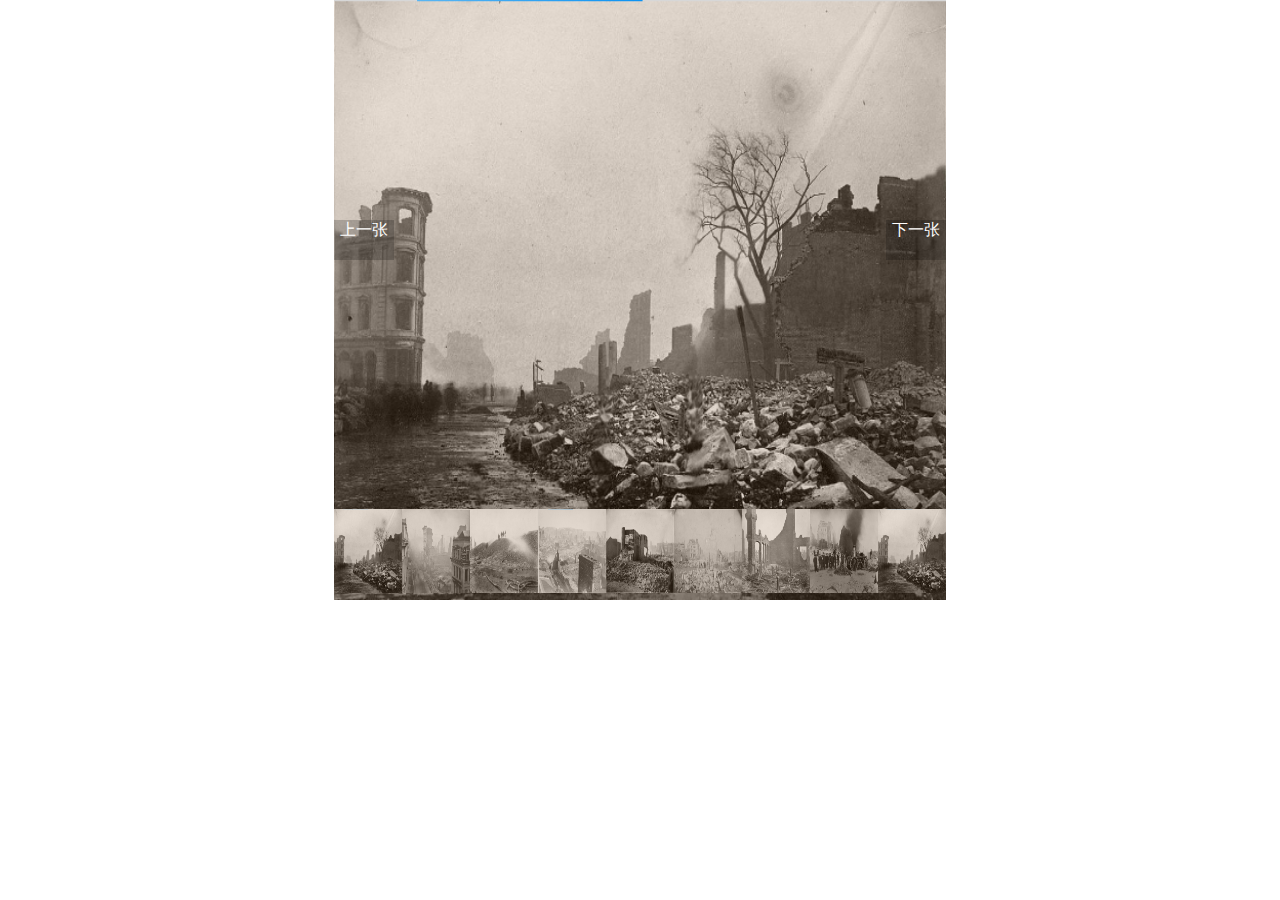
<file: Jquey练习/多图播放(没实现)/index1.html>
<!DOCTYPE html>
<html>
<head>
<meta charset="utf-8">
<meta http-equiv="X-UA-Compatible" content="IE=edge,chrome=1">
<title>Examples</title>
<meta name="description" content="">
<meta name="keywords" content="">
<link href="" rel="stylesheet">
</head>
<style>
	*{
		padding: 0;
		margin: 0;
	}
	#box{
		position: relative;
		width: 612px;
		height:593px;
		margin: 0 auto;
	}
	#center{
		width: 600px;
		height: 593px;
	}
	#bottom{
		position: absolute;
		bottom: 0;
	}
	.bottom-img{
		position: relative;
		display: flex;
		float: left;
		list-style: none;
        margin-top: 20px;
		margin-bottom: 0;
	}
	.bottom-img li{
		height: 84px;
	}
	.arrow{
		position: absolute;
		margin-top: -269px;
		width: 60px;
		height: 40px;
		background-color:  rgba(0,0,0,.2);
		display: block;
		text-align: center;
		color: white;
		text-decoration: none;
	}
.prev{
    left: 0;
}
.next{
	right: 0;
}
</style>
<body>
    <div id="box">
    	<div id="center">
    		<img src="images/1872年波士顿大火 1.png" alt="" width="612px" height="600px">
    	</div>
    	<div id="bottom">
    		<ul class="bottom-img">
    			<li>
    		<img src="images/1872年波士顿大火 1.png"" alt="" height="84px" width="68px">
    		</li>
    		<li>
    		<img src="images/1872年波士顿大火 2.png"" alt="" height="84px" width="68px">
    		</li>
    		<li>
    		<img src="images/1872年波士顿大火 3.png"" alt="" height="84px" width="68px">
    		</li>
    		<li>
    		<img src="images/1872年波士顿大火 4.png"" alt="" height="84px" width="68px">
    		</li>
    		<li>
    		<img src="images/1872年波士顿大火 5.png"" alt="" height="84px" width="68px">
    		</li>
    		<li>
    		<img src="images/1872年波士顿大火 6.png"" alt="" height="84px" width="68px">
    		</li>
    		<li>
    		<img src="images/1872年波士顿大火 7.png"" alt="" height="84px" width="68px">
    		</li>
    		<li>
    		<img src="images/1872年波士顿大火 8.png"" alt="" height="84px" width="68px">
    		</li>
    		<li>
    		<img src="images/1872年波士顿大火 9.png"" alt="" height="84px" width="68px">
    		</li>
    	</ul>
    	<a href="#" class="arrow pre">
    		<span>上一张</span>
    	</a>
    	<a href="#" class="arrow next">
    		<span>下一张</span>
    	</a>
    	</div>
    </div>
</body>
</html>
</file>
<file: 第七章/styles/my_style.css>
body{
	background-color:#000000;
}

p{
	color:#33FF66;
	font-family: Tahoma, Verdana, Arial, Helvetica, sans-serif;
	font-size:12px;
}

#text_top {
	position:relative;
	z-index: 4;
}

#top {
	position:absolute;
	left:191px;
	top:15px;
	z-index: 4;
}

#container{
	position:absolute;
	left:0px;
	top:0px;
	z-index: 0;
}

.lightning{
	display:none;
	position:absolute;
	left:0px;
	top:0px;
	z-index: 0;
}

#frame {
	position:absolute;
	left:100px;
	top:100px;
	width:545px;
	height:629px;
	background-image:url(../images/frame.png);
	z-index: 3;
	overflow: hidden;
}

#pic_box{
	position:relative; 
	left:91px; 
	top:84px; 
	width:367px; 
	height:460px; 
	z-index: 2;
	overflow: hidden;
}

.face{
	position:relative;
	left:0px;
	top:0px;	
	z-index: 1;
}

#head{
	height:172px;
}

#eyes{
	height:79px; 
}

#nose{
	height:86px; 
}

#mouth{
	height:117px; 
}
</file>
<file: 第三章/styles/my_style.css>
div{
	float:left;
	height:245px;
	text-align:left;
	border: solid #000 3px;
}

#header{
 	width:100%;
 	border: 0px;
 	height:50px;
}

#main{
	background-color: grey;
	height: 500px;
}
.guess_box{
	height: 245px;
}
.my_hover{
	border: solid #00f 3px;
}
.discount{
	border: solid #0f0 3px;
}
.no_discount{
	border: solid #f00 3px;
}
</file>
<file: 第二章/styles/my_style.css>
div{
	float:left;
	height:245px;
	text-align:left;
	border: solid #000 3px;
}

#header{
 	width:100%;
 	border: 0px;
 	height:50px;
}

#main{
	background-color: grey;
	height: 500px;
}
.guess_box{
	height: 245px;
}
</file>
<file: 第五章/styles/my_style.css>
body{
	background-color:#000000;
}

p{
	color:#33FF66;
	font-family: Tahoma, Verdana, Arial, Helvetica, sans-serif;
	font-size:12px;
}

#text_top {
	position:relative;
	z-index: 4;
}

#top {
	position:absolute;
	left:191px;
	top:15px;
	z-index: 4;
}

#container{
	position:absolute;
	left:0px;
	top:0px;
	z-index: 0;
}

.lightning{
	display:none;
	position:absolute;
	left:0px;
	top:0px;
	z-index: 0;
}

#frame {
	position:absolute;
	left:100px;
	top:100px;
	width:545px;
	height:629px;
	background-image:url(../images/frame.png);
	z-index: 3;
	overflow: hidden;
}

#pic_box{
	position:relative; 
	left:91px; 
	top:84px; 
	width:367px; 
	height:460px; 
	z-index: 2;
	overflow: hidden;
}

.face{
	position:relative;
	left:0px;
	top:0px;	
	z-index: 1;
}

#head{
	height:172px;
}

#eyes{
	height:79px; 
}

#nose{
	height:86px; 
}

#mouth{
	height:117px; 
}
</file>
<file: 第六章/styles/my_style.css>
#controls{
	clear:both;
}
#my_hand{
	clear:both;
	border: 1px solid gray;
	height: 250px;
	width: 835px;
}
#btnHit,#btnStick,#btnRestart{
	display: none;
	float: left;
}
h3 {
	display: inline;
	padding-right: 40px;
}
.current_hand{
	float:left;
}


#result{
	display:none;
	position:absolute;
	top: 100px;
	left: 20px;
}
#result > img {
	width: 500px;
	height: 250px;
}
</file>
<file: 第四章/styles/my_style.css>
.menu_wrapper{
    width: 96%;
    border: 1px solid gray;
}
 
.topper{
    padding: 2%;
    width: 96%;
    height: 100px;
    overflow: hidden;
    border-bottom: 1px solid gray;
}
 
 
.left_col{
    float: left;
    padding: 4%;
    width: 41%;
    height: 1000px;
    border-right: 1px solid gray;
   
}
 
.right_col{
    float: right;
    padding: 4%;
    width: 41%;
    height: 1000px;
    border-left: 1px solid gray;
}
 
.bottom{
    clear:both;
    padding: 2%;
    width: 96%;
    height: 60px;
    border-top: 1px solid gray;
}


.nav{
    text-align: right;
    float: right;
    list-style: none;
    padding-left: 15px;
}


.menu_entrees li{
    list-style-type: none;
    padding-left: 10px;
}


.menu_list{
    padding-bottom: 15px;
}

.menu_list li{
    display: inline;
    list-style-type: none;
    padding-left: 15px;
}
  
.meat{
    background-color: "#000000";   
}
  
.hamburger{
    color: "#000000";  
}
  
.fish{
    color: "#000000"; 
}
   
.tofu{
    color: "#00FF00";  
}
  
.portobello{
    color: "#00FF00"; 
}

.veg_leaf{
    list-style-image:url("./leaf.png");
}
</file>
<file: Jquey练习/多图播放(没实现)/styles/my_style.css>
*{
		padding: 0;
		margin: 0;
	}
	#box{
		position: relative;
		width: 612px;
		height:593px;
		margin: 0 auto;
		overflow: hidden;
	}
	#center{
		position: relative;
		display: block;
		width: 600px;
		height: 593px;
	}
	.center-img{
		position: relative;
		display: flex;
		float: left;
		list-style: none;
		z-index: 2;
		
	}
	#bottom{
		position: absolute;
		bottom: 0;
	}
	.bottom-img{
		position: relative;
		display: flex;
		float: left;
		list-style: none;
		margin-bottom: 0;
	}
	.bottom-img li{
		height: 84px;
		z-index: 4;
	}
	.nexImg,.preImg{
		padding: 25px 10px 25px 10px;
		position: absolute;
		top: 50%;
		margin-top: -312px;
		background: #000000;
		opacity: 0.5;
		border-radius: 5px;
		z-index: 10;
	}
	.nexImg{
		right: 0;
	}
</file>
<file: Jquey练习/课表/styles/my_style.css>
.menu_wrapper{
    width: 96%;
    border: 1px solid gray;
}
 *{padding: 0;
    margin:0;}
.topper{
    padding: 2%;
    width: 96%;
    height: 100px;
    overflow: hidden;
    border-bottom: 1px solid gray;
}
 
 
.left_col,.second_col,.three_col,.four_col,.five_col{
    float: left;
    width: 19.8%;
    height: 300px;
    border-right: 1px solid gray;
   
}
 
.bottom{
    clear:both;
    padding: 2%;
    width: 96%;
    height: 60px;
    border-top: 1px solid gray;
}
h5{
   text-align: center;
}
.nav{
    text-align: right;
    float: right;
    list-style: none;
    padding-left: 15px;
}

.menu_entrees{
    margin-top: 2px;
}
.menu_entrees li{
    list-style-type: none;
    padding-left: 10px;
}


.menu_list{
    padding-bottom: 15px;
}

.menu_list li{
    display: inline;
    list-style-type: none;
    padding-left: 15px;
}
  
.meat{
    background-color: "#000000";   
}
  
.hamburger{
    color: "#000000";  
}
  
.fish{
    color: "#000000"; 
}
   
.tofu{
    color: "#00FF00";  
}
  
.portobello{
    color: "#00FF00"; 
}

.veg_leaf{
    list-style-image:url("./1.png");
}
</file>
<file: Jquey练习/随机优惠卷/styles/my_style.css>
div{
	float:left;
	height:245px;
	text-align:left;
}

#header{
 	width:100%;
 	border: 0px;
 	height:50px;
}

#main{
	background-color: grey;
	width: 620px;
	height: 600px;
	background-image: url("../images/素材3.jpg");
}
.guess_box1,.guess_box2,.guess_box3,.guess_box4{
	height: 245px;
	position: relative;
	margin-top: 400px;
	padding: 5px;
}
#Img{
	
	position: absolute;
}
.img1,.img2,.img3,.img4{
	display: none;
	margin-top: 450px;
	float: left;
	padding: 6px;
}
</file>
<file: 第一章/styles/my_style.css>
@charset "UTF-8";
/**
 * 
 * @authors Your Name (you@example.org)
 * @date    2020-06-29 10:09:02
 * @version $Id$
 */
#clickMe {
	background: #D8B36E;
	padding: 20px;
	text-align: center;
	width: 205px;
	display: block;
	border: 2px solid #000;
}

#picframe {
	background: #D8B36E;
	padding: 20px;
	width: 205px;
	display: none;
	border: 2px solid #000;
}
</file>
<file: 第三章/styles/test.style.css>
@charset "UTF-8";
/**
 * 
 * @authors Your Name (you@example.org)
 * @date    2020-07-01 09:44:44
 * @version $Id$
 */
 .hover{
 	border: solid #f00 3px;
 }
 .no_hover{
 	border: solid #000 3px;
 }
</file>
